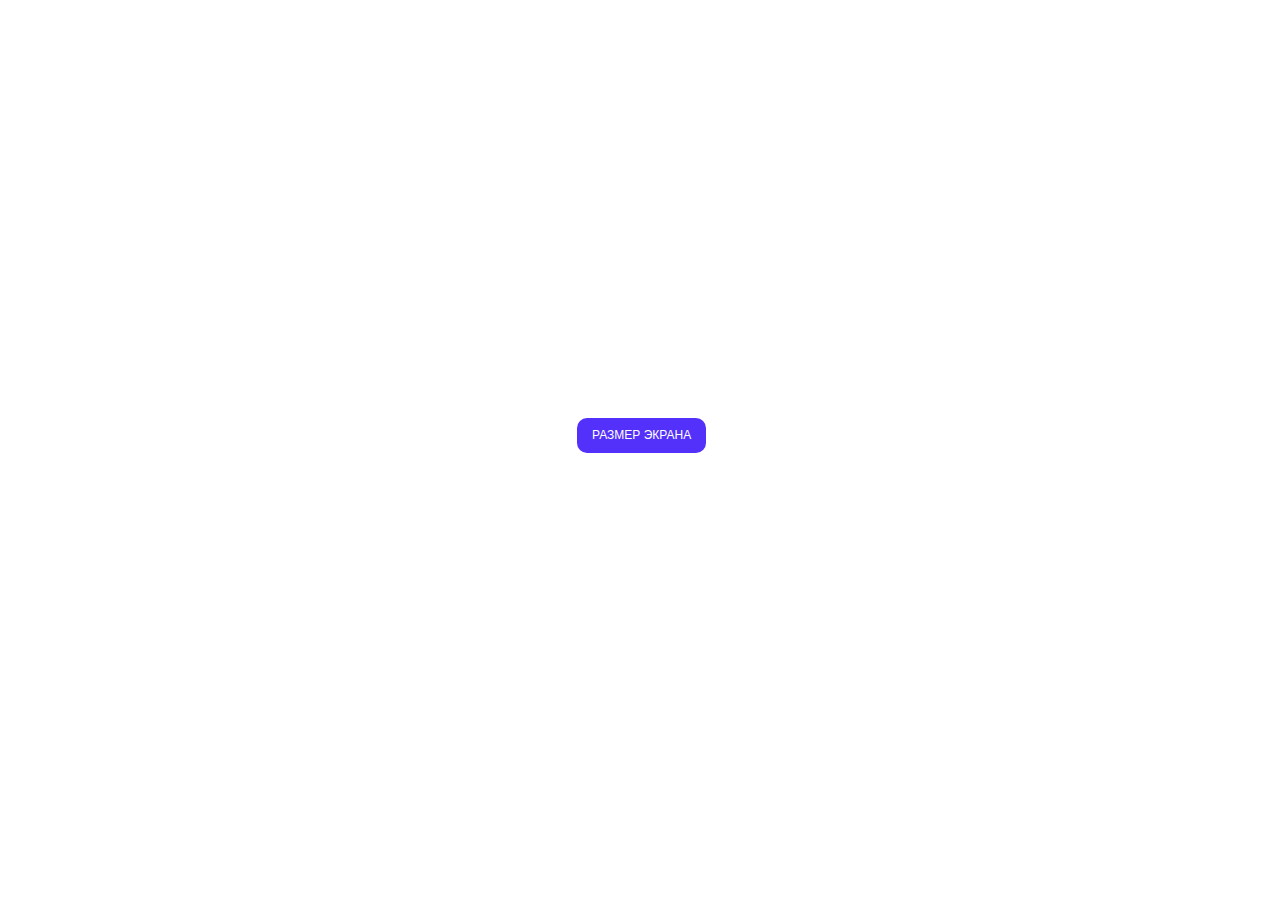
<file: Модуль 15/Exercise15.2/index.html>
<!DOCTYPE html>
<html lang="en">
	<head>
		<meta charset="UTF-8">
		<meta name="viewport" content="width=device-width, initial-scale=1.0">
		<link rel="stylesheet" href="style.css">
		<title>Exercise 15.2</title>
		<script src="index.js" defer></script>
	</head>
	<body>
		<button class="btn">Размер экрана</button>
	</body>
</html>
</file>
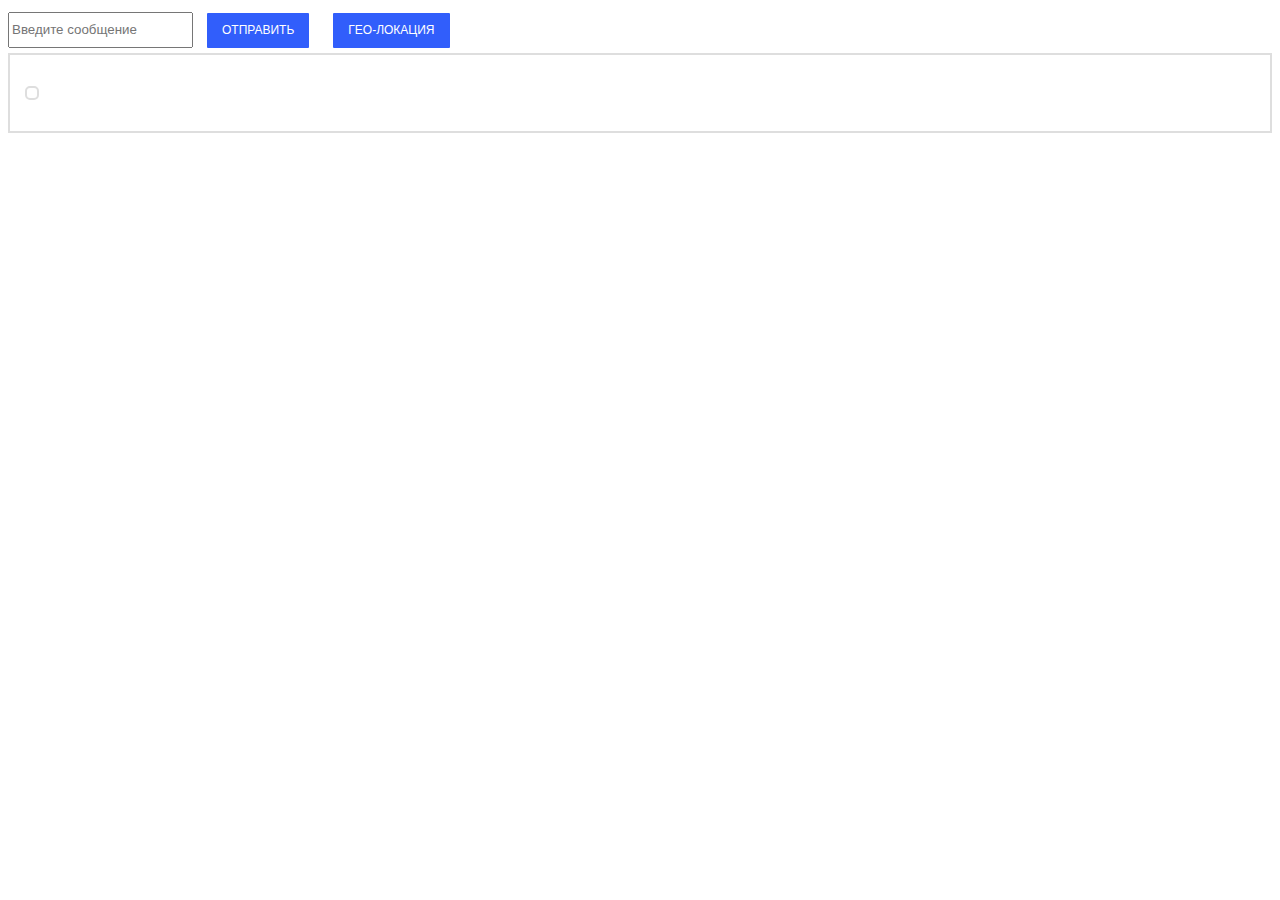
<file: Модуль 15/Exercise15.3/index.html>
<!DOCTYPE html>
<html lang="en">
<head>
    <meta charset="UTF-8">
    <meta name="viewport" content="width=device-width, initial-scale=1.0">
    <link rel="stylesheet" href="style.css">
    <title>Exercise3</title>
    <script src="index.js" defer></script>
</head>
<body>
    
    <div class="form__inp">
        <input class="input_1" type="text" name="Name" placeholder="Введите сообщение">
        <button class="btn">Отправить</button>
        <button class="btn j-btn-test">Гео-локация</button>
    </div>
    <div class="cont">
        <div id="output"></div>       
    
        <div class="geo">
            <p id="status"></p>
            <a id="map-link" target="_blank"></a>
        </div>
    </div>
        
</body>
</html>
</file>
<file: Модуль 15/Exercise15.2/style.css>
body {
	display: flex;
	flex-flow: column nowrap;
	justify-content: center;
	align-items: center;
	align-content: center;
	width: 99%;
	height: 90vh;
}

.btn {
	flex: 0 1 auto;
	padding: 0;
	background-color: transparent;
	border: none;
	outline: none;
	-webkit-tap-highlight-color: transparent;
	box-shadow: none;
	cursor: pointer;

	margin: 5px 10px;
	padding: 10px 15px;
	border-radius: 1px;
	font-size: 12px;
	line-height: 15px;
	text-transform: uppercase;
	color: white;
	background: #5331fb;
	transition: 0.3s;
	display: flex;
	gap: 10px;
	margin-top: 50px;
	border-radius: 10px;
}

.btn:hover {
	box-shadow: 0px 2px 8px 2px rgba(141,150,178,.3);
	transform: scale(1.05);
}
</file>
<file: Модуль 15/Exercise15.3/style.css>
.btn {
    padding: 0;
    background-color: transparent;
    border: none;
    outline: none;
    -webkit-tap-highlight-color: transparent;
    box-shadow: none;
    cursor: pointer;
    
    margin: 5px 10px;
    padding: 10px 15px;
    border-radius: 1px;
    font-size: 12px;
    line-height: 15px;
    text-transform: uppercase;
    color: white;
    background: #315efb;
    transition: 0.3s;
  }
  
  .btn:hover {
    box-shadow: 0px 2px 8px 2px rgba(141,150,178,.3);
    transform: scale(1.05);
  }

  .input_1 {
    height: 30px;
    color: gray;
  }

  #output {
    display: grid;
    gap: 15px;
    flex-direction: column;
    
  }

  .cont {
    border: 2px solid #DEDEDE;
    padding: 15px;
  }

  #status {
    border: 2px solid #DEDEDE;
    border-radius: 5px;
    padding: 5px;
    justify-self: start;
  }

  .message-original {
    justify-self: end;
    border: 2px solid #DEDEDE;
    border-radius: 5px;
    padding: 5px;
  }

  .message-answer {
    justify-self: start;
    border: 2px solid #DEDEDE;
    border-radius: 5px;
    padding: 5px;
  }

  .geo {
    display: grid;
  }
</file>
